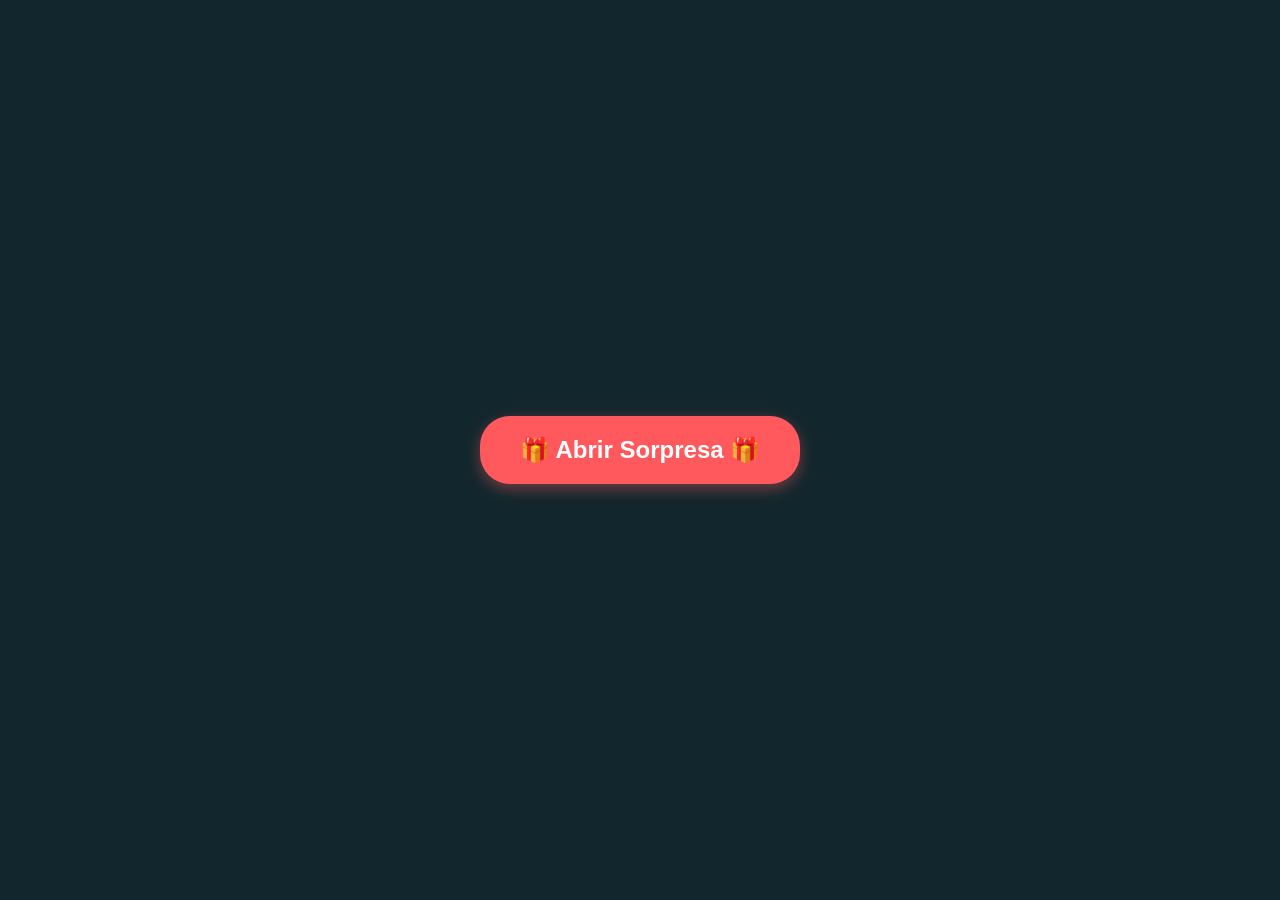
<file: index.html>
<!DOCTYPE html>
<html lang="es">
<head>
    <meta charset="UTF-8">
    <meta name="viewport" content="width=device-width, initial-scale=1.0">
    <link rel="stylesheet" href="index.css">
    <title>FELIZ CUMPLEAÑOS ANY</title>
</head>
<body>
    <!-- PANTALLA DE INICIO (Soluciona el bloqueo de audio del navegador) -->
    <div id="pantalla-inicio" class="pantalla-inicio">
        <button id="boton-abrir">🎁 Abrir Sorpresa 🎁</button>
    </div>

    <!-- Tu música (sin autoplay, lo arranca el botón) -->
    <audio id="musicaFondo" loop>
        <source src="music/cumple.webm" type="audio/mpeg">
    </audio>

    <!-- Contenedor del confeti -->
    <div id="contenedor-confeti"></div>
    
    <!-- Contenido principal -->
    <div class="caja_titulo">
        <div class="titulo-contenedor">
            <h1 class="titulo">FELIZ CUMPLEAÑOS ANY</h1>
            <h1 class="titulo">FELIZ CUMPLEAÑOS ANY</h1>
        </div>
        
        <div class="subir" id="subir">A ver una sonrisita 😜</div>
        <a href="abrazo.html" class="pasar">Apriétame</a>
    </div>
    
    <script src="index.js"></script>
</body>
</html>
</file>
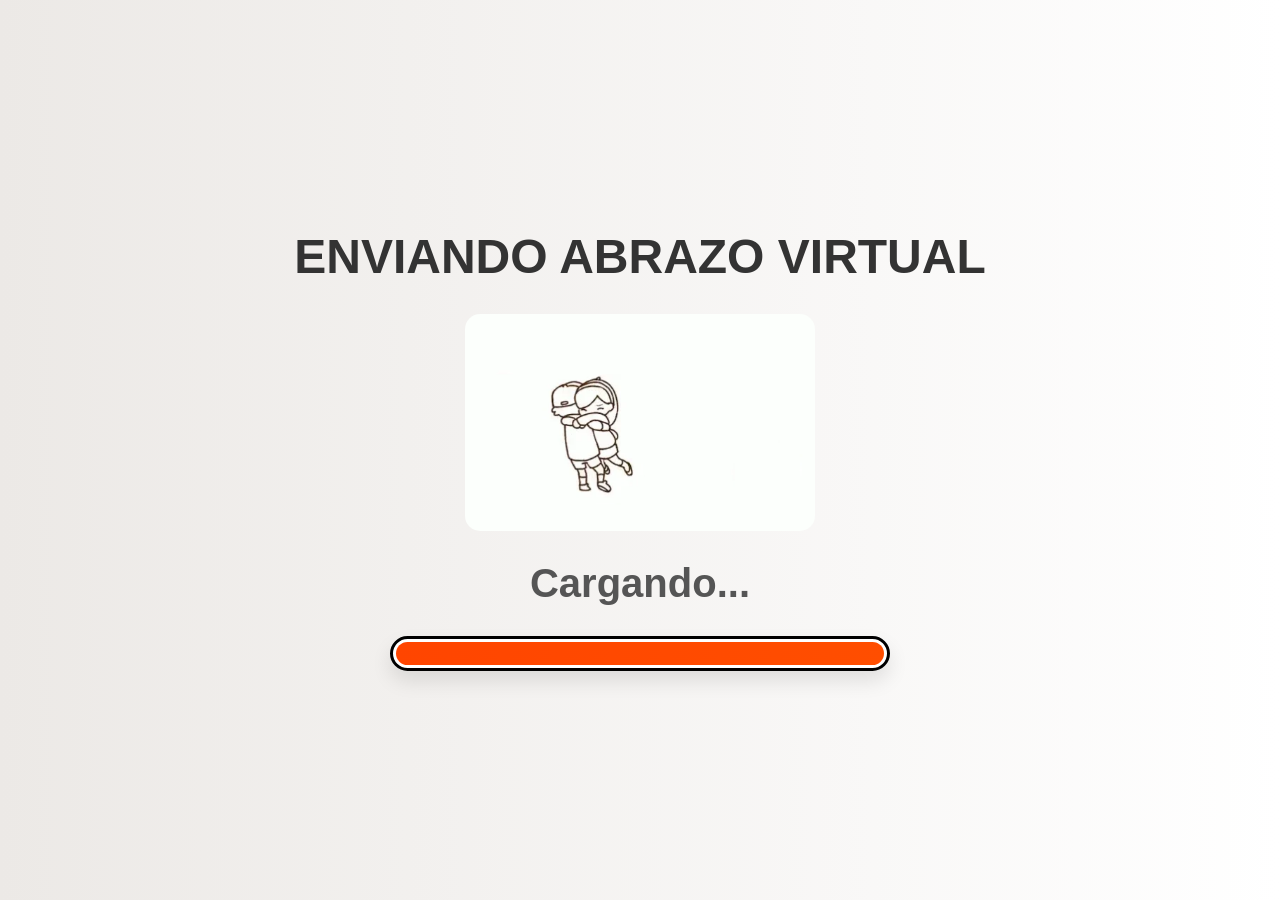
<file: abrazo.html>
<!DOCTYPE html>
<html lang="es">
<head>
    <meta charset="UTF-8">
    <meta name="viewport" content="width=device-width, initial-scale=1.0">
    <title>PARA TI</title>
    <link rel="stylesheet" href="abrazo.css">
</head>
<body>
    <!-- Solo cambia "cancion.mp3" por el nombre de tu audio -->
    <audio id="musicaFondo" autoplay loop>
        <source src="music/abrazo.mp3" type="audio/mpeg">
    </audio>

    <div class="contenedor">
        <h1>ENVIANDO ABRAZO VIRTUAL</h1>
        
        <!-- Tu imagen restaurada -->
        <img src="imagenes/img2.webp" alt="Abrazo virtual" class="imagen-abrazo">
        
        <p id="mensaje">Cargando...</p>
        
        <div class="caja">
            <div class="caja__relleno"></div>
        </div>
    </div>

    <script src="abrazo.js"></script>
</body>
</html>
</file>
<file: index.css>
* {
    margin: 0;
    padding: 0;
    box-sizing: border-box;
}

body {
    display: flex;
    min-height: 100vh;
    background: linear-gradient(135deg, rgb(18, 39, 45) 0%, rgb(10, 20, 25) 100%);
    justify-content: center;
    align-items: center;
    font-family: Arial, Helvetica, sans-serif;
    overflow: hidden;
}

/* --- PANTALLA DE INICIO --- */
.pantalla-inicio {
    position: fixed;
    top: 0;
    left: 0;
    width: 100%;
    height: 100%;
    background: rgb(18, 39, 45); /* Mismo color del fondo */
    display: flex;
    justify-content: center;
    align-items: center;
    z-index: 100;
    transition: opacity 0.5s ease;
}

#boton-abrir {
    padding: 20px 40px;
    font-size: 1.5rem;
    background: #ff595e;
    color: white;
    border: none;
    border-radius: 30px;
    cursor: pointer;
    font-weight: bold;
    box-shadow: 0 5px 15px rgba(255, 89, 94, 0.4);
    animation: latidoBoton 2s infinite;
}

@keyframes latidoBoton {
    0%, 100% { transform: scale(1); }
    50% { transform: scale(1.05); }
}

/* --- CONTENIDO PRINCIPAL --- */
.caja_titulo {
    display: flex;
    flex-direction: column;
    align-items: center;
    justify-content: center;
    gap: 50px;
    width: 100%;
    padding: 20px;
    text-align: center;
    position: relative;
    z-index: 10;
}

.titulo-contenedor {
    position: relative;
    width: 100%;
    height: 100px;
    display: flex;
    justify-content: center;
    align-items: center;
    opacity: 0; 
    transform: scale(0.5); 
}

/* Esta clase la inyecta JavaScript al hacer clic en el botón de inicio */
.titulo-contenedor.iniciar-animacion {
    animation: aparecerTitulo 1s cubic-bezier(0.175, 0.885, 0.32, 1.275) 3s forwards; 
}

@keyframes aparecerTitulo {
    to { opacity: 1; transform: scale(1); }
}

.titulo {
    position: absolute;
    font-size: clamp(2rem, 5vw, 4rem); 
    font-weight: 1000;
    text-align: center;
    width: 100%;
}

.titulo:nth-child(1) {
    color: transparent;
    -webkit-text-stroke: 2px orange;
    transition: color 0.3s ease;
}

.titulo:nth-child(1):hover {
    color: white;
}

.titulo:nth-child(2) {
    color: #03a9f4;
    animation: animate 4s ease-in-out infinite;
    transition: color 0.3s ease;
}

.titulo:nth-child(2):hover {
    color: yellow;
}

@keyframes animate {
    0%, 100% { clip-path: polygon(0% 45%, 15% 44%, 32% 50%, 54% 60%, 70% 61%, 84% 59%, 100% 52%, 100% 100%, 0% 100%); }
    50% { clip-path: polygon(0% 60%, 16% 65%, 34% 66%, 51% 62%, 67% 50%, 84% 45%, 100% 46%, 100% 100%, 0% 100%); }
}

/* --- ESTILOS DEL CONFETI --- */
#contenedor-confeti {
    position: fixed;
    top: 0;
    left: 0;
    width: 100%;
    height: 100%;
    pointer-events: none;
    z-index: 5; 
    overflow: hidden;
}

.confeti {
    position: absolute;
    top: -10vh;
    opacity: 1;
    animation-name: caer;
    animation-timing-function: linear;
    animation-iteration-count: infinite;
}

@keyframes caer {
    0% { transform: translateY(0) rotate(0deg); }
    100% { transform: translateY(115vh) rotate(720deg); }
}

/* --- BURBUJA FLOTANTE --- */
.subir {
    display: flex;
    justify-content: center;
    align-items: center;
    text-align: center;
    height: 150px;
    width: 150px;
    font-size: 1.5rem;
    color: #fff;
    border-radius: 50%;
    box-shadow: 0 15px 35px red, inset 0 15px 35px 6px rebeccapurple;
    background: rgba(255, 255, 255, 0.05);
    backdrop-filter: blur(5px);
    animation: flotar 4s ease-in-out infinite;
    padding: 20px;
    transition: opacity 0.5s ease, transform 0.3s ease;
}

.subir:hover {
    transform: scale(1.1);
    cursor: pointer;
}

@keyframes flotar {
    0%, 100% { transform: translateY(0px); }
    50% { transform: translateY(-20px); }
}

/* --- BOTÓN PASAR --- */
.pasar {
    display: inline-flex;
    justify-content: center;
    align-items: center;
    font-size: 1.5rem;
    padding: 15px 40px;
    border-radius: 30px;
    background: yellowgreen;
    text-decoration: none;
    color: blueviolet;
    font-weight: bold;
    font-family: 'Gill Sans', 'Gill Sans MT', Calibri, 'Trebuchet MS', sans-serif;
    box-shadow: 0 5px 15px rgba(154, 205, 50, 0.4);
    transition: all 0.3s ease;
}

.pasar:hover {
    background: #8cc63f;
    color: white;
    transform: translateY(-5px);
    box-shadow: 0 10px 25px rgba(154, 205, 50, 0.6);
}
</file>
<file: abrazo.css>
* {
    margin: 0;
    padding: 0;
    box-sizing: border-box;
}

body {
    background: linear-gradient(to right, #ece9e6, #ffffff);
    font-family: 'Lucida Sans', 'Lucida Sans Regular', Geneva, Verdana, sans-serif;
    overflow-x: hidden;
}

.contenedor {
    min-height: 100vh;
    width: 100%;
    display: flex;
    flex-direction: column;
    align-items: center;
    justify-content: center;
    gap: 30px;
    padding: 20px;
    text-align: center;
}

h1 {
    font-size: clamp(1.8rem, 5vw, 3rem);
    color: #333;
    animation: latido 2s ease-in-out infinite;
}

@keyframes latido {
    0%, 100% { transform: scale(1); }
    50% { transform: scale(1.05); color: orangered; }
}

/* Propiedades de tu imagen para que flote y sea responsiva */
.imagen-abrazo {
    width: 90%;
    max-width: 350px; 
    height: auto;
    border-radius: 15px;
    animation: flotarImagen 4s ease-in-out infinite;
}

@keyframes flotarImagen {
    0%, 100% { transform: translateY(0); }
    50% { transform: translateY(-15px); }
}

p {
    font-weight: 700;
    font-size: clamp(1.5rem, 4vw, 2.5rem);
    color: #555;
    transition: color 0.4s ease;
}

.caja {
    border: 3px solid black;
    width: 90%;
    max-width: 500px;
    height: 35px;
    border-radius: 20px;
    padding: 3px;
    background: white;
    box-shadow: 0 10px 20px rgba(0,0,0,0.1);
}

.caja__relleno {
    height: 100%;
    width: 0%;
    background: linear-gradient(90deg, orangered, #ff4e00);
    animation: carga 5s forwards cubic-bezier(0.4, 0, 0.2, 1);
    border-radius: 15px;
}
    
@keyframes carga {
    0% { width: 0%; }
    100% { width: 100%; }
}
</file>
